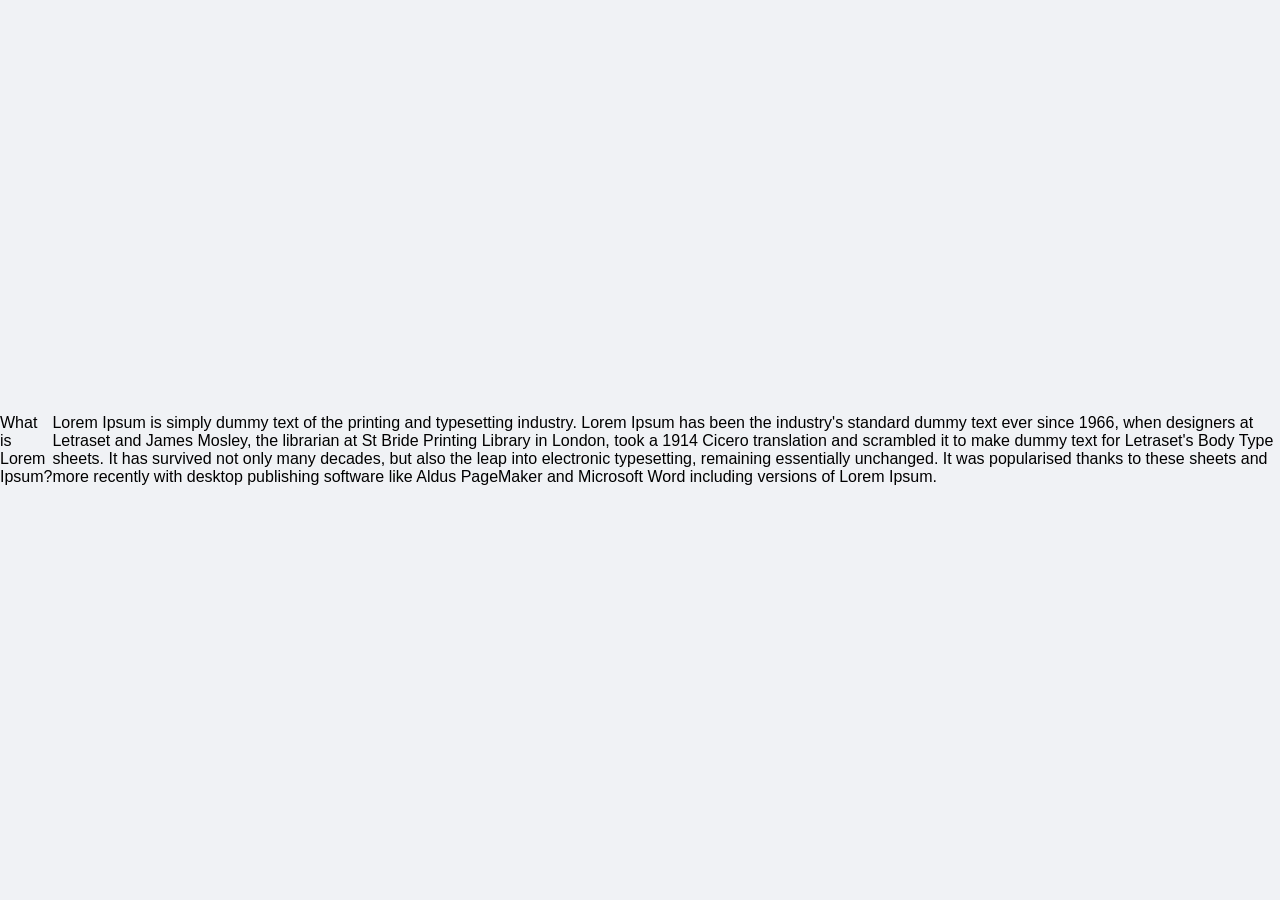
<file: cssexternal.html>
<!DOCTYPE html>
<html lang="en">
<head>
    <meta charset="UTF-8">
    <meta name="viewport" content="width=device-width, initial-scale=1.0">
    <title>Document</title>
    <link rel="stylesheet" href="style.css">


</head>
<body>
    <p class="judul">What is Lorem Ipsum?</p>
    <p class="paragraph">
        Lorem Ipsum is simply dummy text of the printing and typesetting industry.
         Lorem Ipsum has been the industry's standard dummy text ever since 1966, when designers at Letraset and James Mosley, the librarian at St Bride Printing Library in London, took a 1914 Cicero translation and scrambled it to make dummy text for Letraset's Body Type sheets. 
         It has survived not only many decades, but also the leap into electronic typesetting, remaining essentially unchanged.
          It was popularised thanks to these sheets and more recently with desktop publishing software like Aldus PageMaker and Microsoft Word including versions of Lorem Ipsum.
    </p>
</body>
</html>
</file>
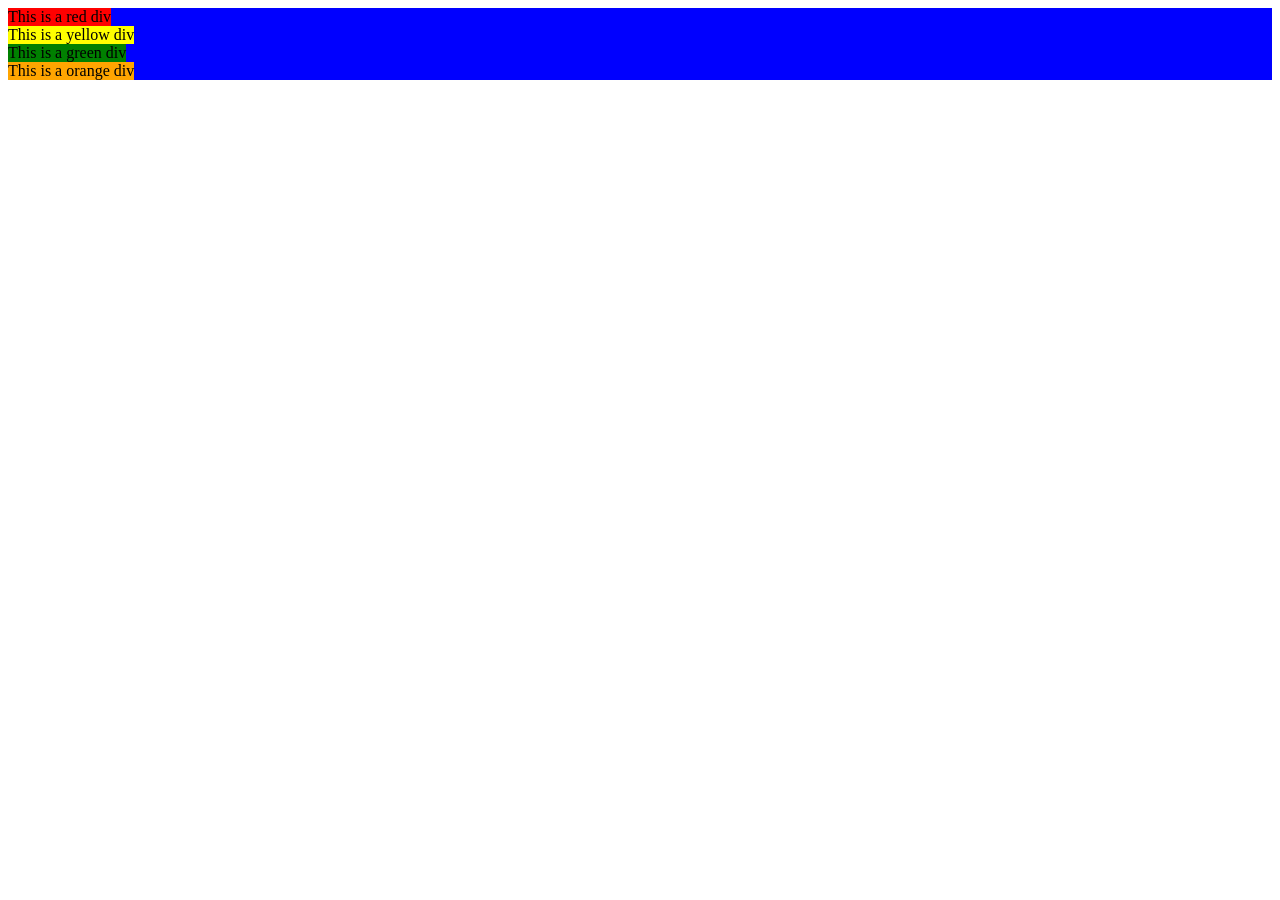
<file: display.html>
<!DOCTYPE html>
<html lang="en">
<head>
    <meta charset="UTF-8">
    <meta name="viewport" content="width=device-width, initial-scale=1.0">
    <title>Display and Flexbox</title>
    <link rel="stylesheet" href="display.css">

</head>
<body>
    <div class="container">


   <div class="box-R">This is a red div</div>
   <div class="box-Y">This is a yellow div</div>
   <div class="box-G">This is a green div</div>
   <div class="box-O">This is a orange div</div>
 </div>

</body>
</html>
</file>
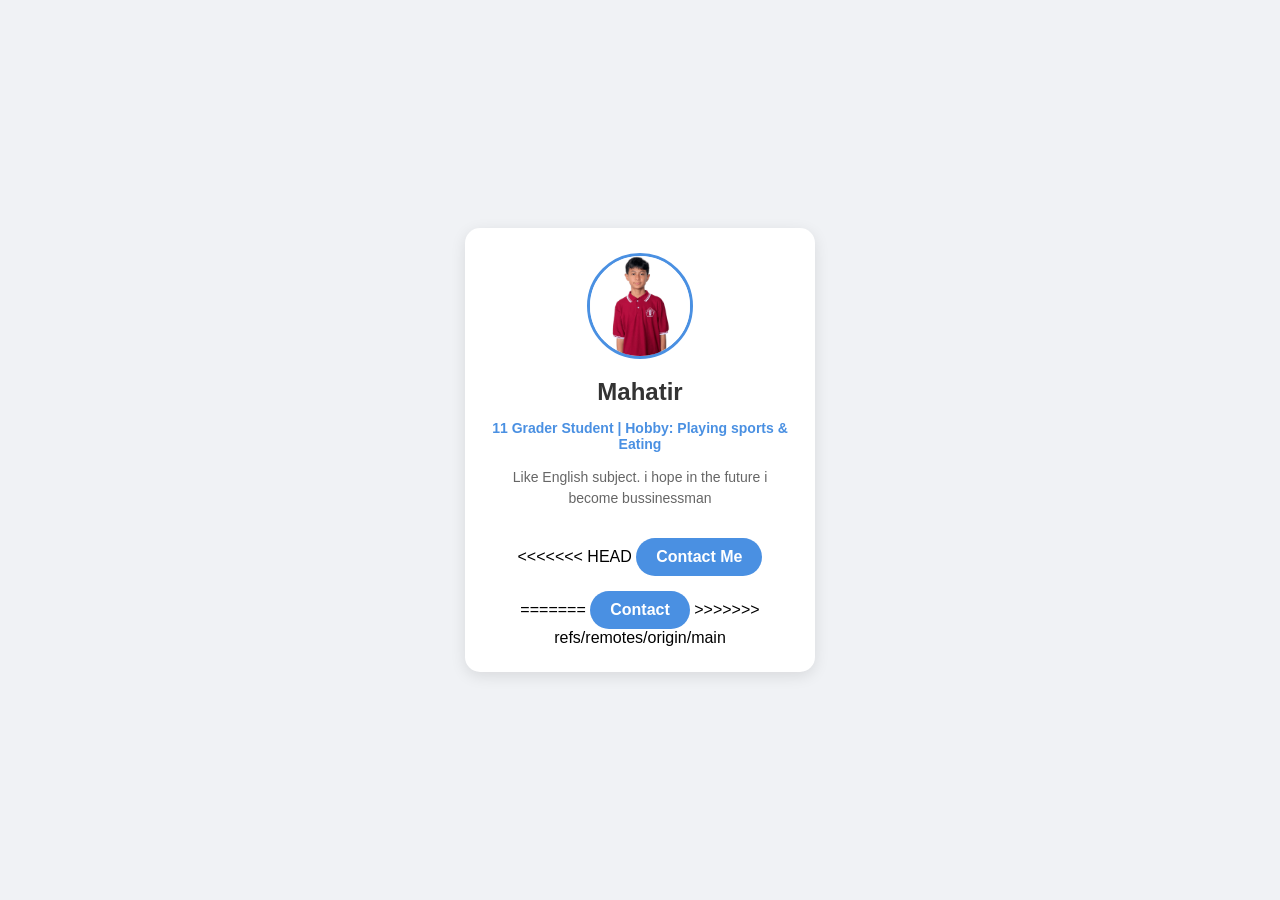
<file: personalCSS.html>
<!DOCTYPE html>
<html lang="en">
<head>
    <meta charset="UTF-8">
    <meta name="viewport" content="width=device-width, initial-scale=1.0">
    <title>Personal-CSS day 1</title>
    <link rel="stylesheet" href="style.css">
</head>
<body>
    <div class="card">
        <img src="mahatir.jpg" alt="" class="foto-profil">
        <h2 class="nama">Mahatir</h2>
        <p class="state">11 Grader Student | Hobby: Playing sports & Eating</p>
        <p class="bio">Like English subject. i hope in the future i become bussinessman</p>
<<<<<<< HEAD
        <a href="#" class="contact">Contact Me</a>
=======
        <a href="#" class="contact">Contact </a>
>>>>>>> refs/remotes/origin/main
    </div>
</body>
</html>
</file>
<file: style.css>
body {
    background-color: #f0f2f5;
    font-family: 'Segoe UI', Tahoma, Geneva, Verdana, sans-serif;
    display: flex;
    justify-content: center;
    align-items: center;
    min-height: 100vh;
    margin: 0;
}

.card {
    background-color: #ffffff;
    width: 300px;
    padding: 25px;
    border-radius: 15px;
    box-shadow: 0 4px 15px rgba(0, 0, 0, 0.1);
    text-align: center;
}

.foto-profil {
    width: 100px;
    height: 100px;
    border-radius: 50%;
    object-fit: cover;
    border: 3px solid #4a90e2;
}

.nama {
    color: #333333;
    margin: 15px 0 5px 0;
}

.state {
    color: #4a90e2;
    font-size: 14px;
    font-weight: bold;
    margin-bottom: 15px;
}

.bio {
    color: #666666;
    font-size: 14px;
    line-height: 1.5;
}

.contact {
    display: inline-block;
    margin-top: 15px;
    padding: 10px 20px;
    background-color: #4a90e2;
    color: white;
    text-decoration: none;
    border-radius: 20px;
    font-weight: bold;
}
</file>
<file: display.css>
.box-R{
    background-color: red;
    width: fit-content;
}
.box-Y{
    background-color: yellow;
    width: fit-content;
}
.box-G{
    background-color: green;
    width: fit-content;
}
.box-O{
    background-color: orange;
    width: fit-content;
}
.container{
    background-color: blue;
    display: flex;
    flex-direction: column;
}
</file>
